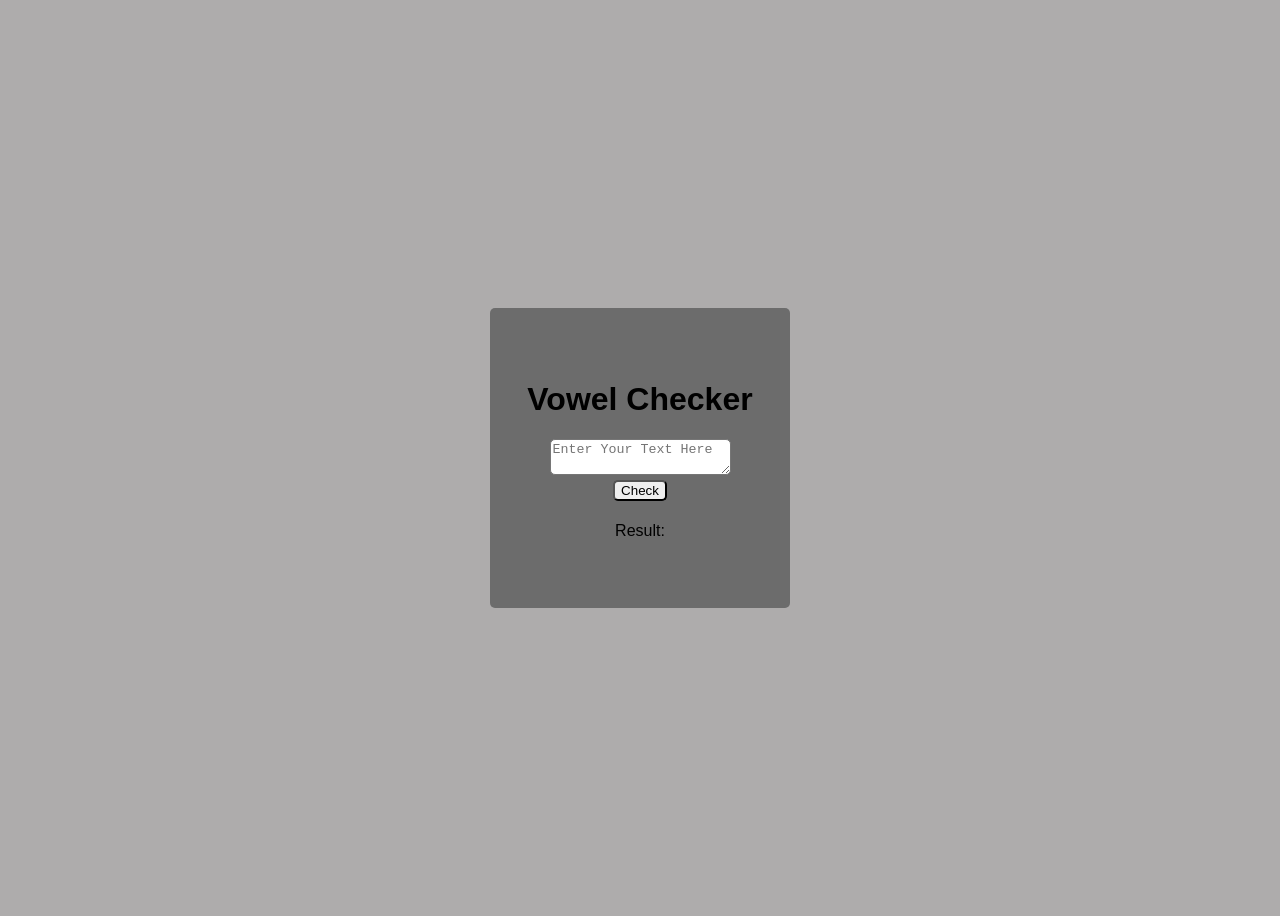
<file: Js Mini Project/vowel checker/index.html>
<!DOCTYPE html>
<html lang="en">
<head>
    <meta charset="UTF-8">
    <meta name="viewport" content="width=device-width, initial-scale=1.0">
    <link rel="stylesheet" href="style.css">
    <title>Vowel checker</title>
</head>
<body>
    <div class="container">
        <h1>Vowel Checker</h1>
        <textarea  id="inputText" placeholder="Enter Your Text Here"></textarea>
    <button onclick="checkVowels()">Check</button>
 <p id="result">Result:</p>
</div>
    
    <script src="script.js"></script>
</body>
</html>
</file>
<file: Js Mini Project/vowel checker/style.css>
body{
    font-family: Arial, Helvetica, sans-serif;
    display: flex;
    justify-content: center;
    align-items: center;
    height: 100vh;
    background-color: #aeacac;
}
.container{
    display: flex;
    flex-direction: column;
    justify-content: center;
    align-items: center;
    width: 300px;
    background-color: #6c6c6c;
    border-radius: 5px;
    height: 300px;
}
button{
    margin: 5px;
    border-radius: 5px;
    
}
textarea{
    border-radius: 5px;
}
</file>
